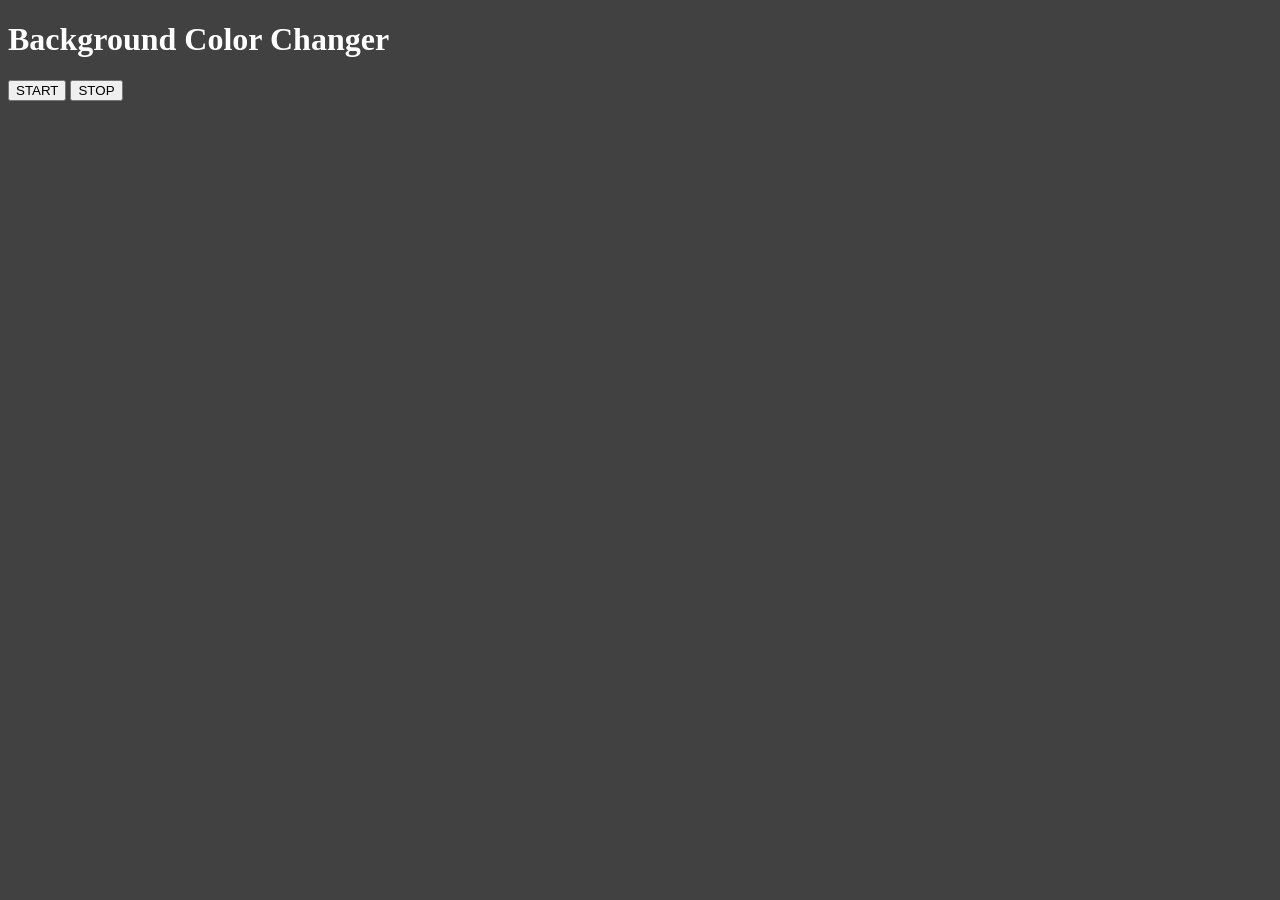
<file: JavaScript/Projects/Project5/index.html>
<!DOCTYPE html>
<html lang="en">
<head>
    <meta charset="UTF-8">
    <meta name="viewport" content="width=device-width, initial-scale=1.0">
    <title>BGC Color Changer</title>
</head>
<body style="background-color: #414141;">
    <h1 id="heading" style="color: white ;">Background Color Changer</h1>
    <button id="start">START</button>
    <button id="stop">STOP</button>
</body>
<script src="script.js"></script>
</html>
</file>
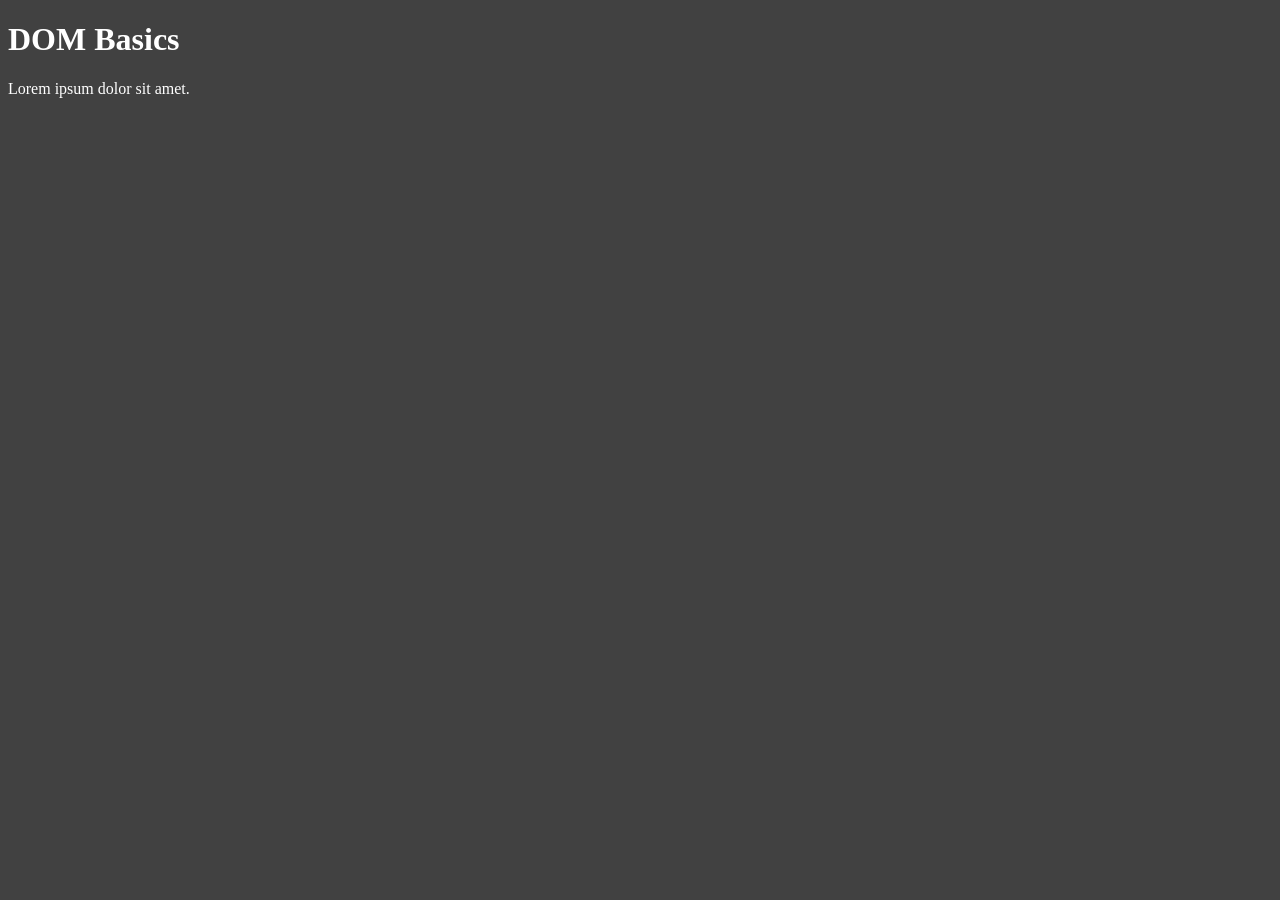
<file: JavaScript/DOM/introdcution.html>
<!-- DOM->Document Object Model. It basically give us the structure of the whole html page through a diagram. -->
<!DOCTYPE html>
<html lang="en">
<head>
    <style>
        #title{
            background-color: #414141;
            color: #fff;
        }
    </style>
    <meta charset="UTF-8">
    <title>DOM Introduction</title>
</head>
<body id="title" class="heading">
    <div class="bg-black">
        <h1 class="box">DOM Basics</h1>
        <p>Lorem ipsum dolor sit amet.</p>
    </div>
</body>
</html>

<!-- mainly we learn from inspect controls from websites about DOM so if need revision rewatch the videos -->
</file>
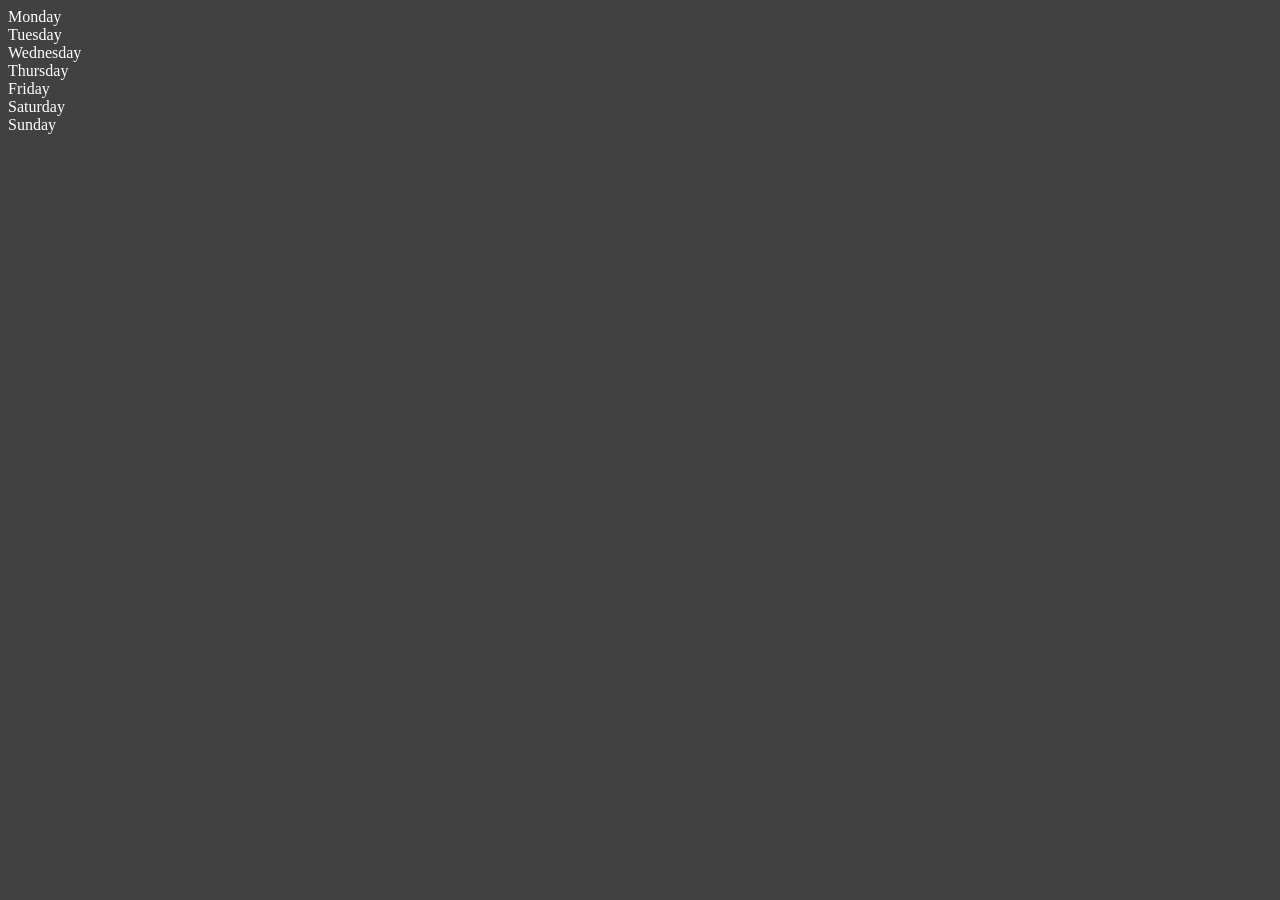
<file: JavaScript/DOM/relations.html>
<!DOCTYPE html>
<html lang="en">
<head>
    <meta charset="UTF-8">
    <meta name="viewport" content="width=device-width, initial-scale=1.0">
    <title>Relations</title>
</head>
<body style="background-color: #414141;
            color: white;">
    <div class="parent">
        <div class="day">Monday</div>
        <div class="day">Tuesday</div>
        <div class="day">Wednesday</div>
        <div class="day">Thursday</div>
        <div class="day">Friday</div>
        <div class="day">Saturday</div>
        <div class="day">Sunday</div>
    </div>
</body>
</html>

<!-- all DOM is read through chai aur code videos as it is mostly theory and and most of the code is done in inspect control -->
</file>
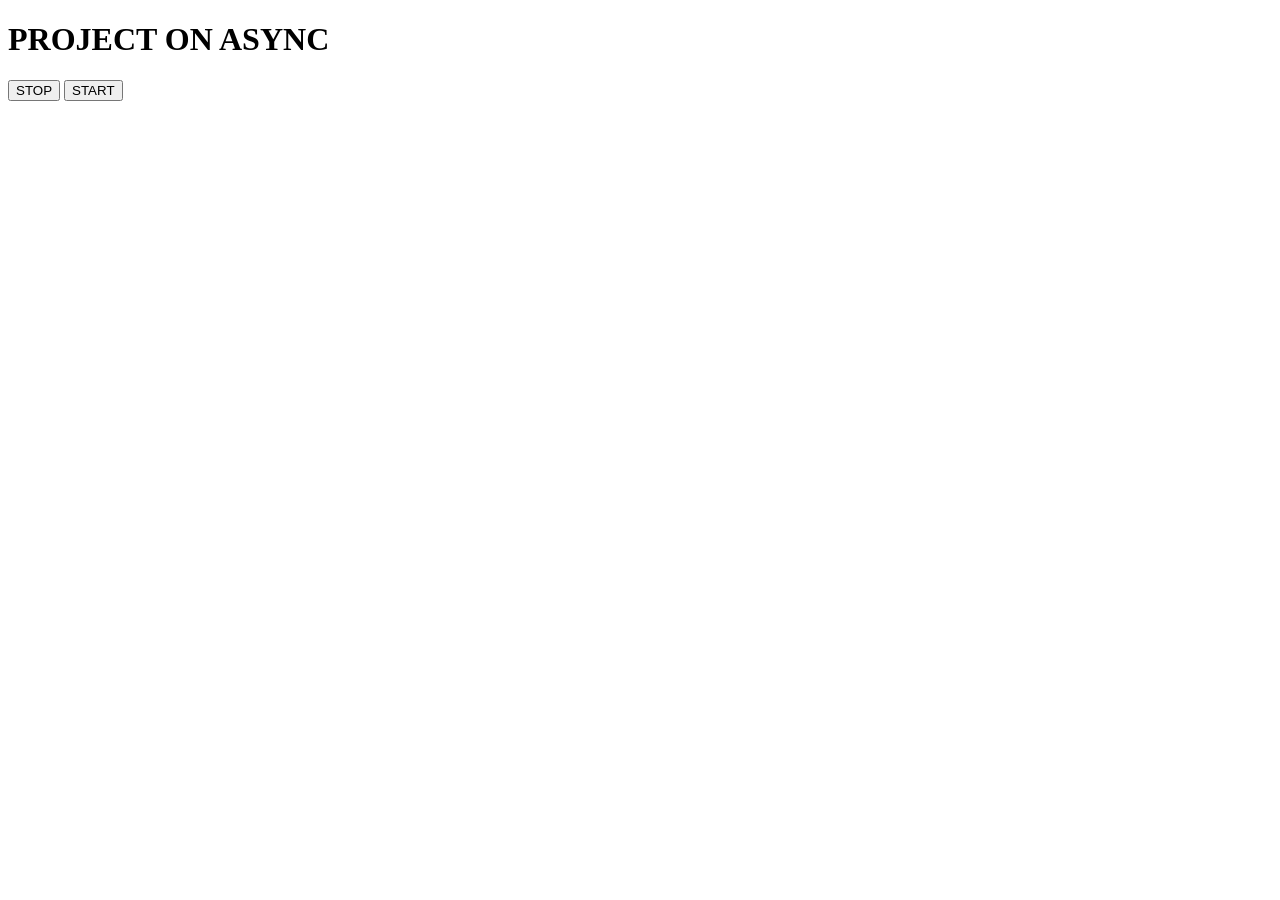
<file: JavaScript/Event/setinterval.html>
<!DOCTYPE html>
<html lang="en">
<head>
    <meta charset="UTF-8">
    <meta name="viewport" content="width=device-width, initial-scale=1.0">
    <title>Document</title>
</head>
<body>
    <h1>PROJECT ON ASYNC</h1>
    <button id="stop">STOP</button>
    <button id="start">START</button>
</body>
    

<script>
    // a little assignment is that whenever i press start the interval should start and whenever i press stop it should stop
    const Name = function(str){
        console.log(`${str}, Garvit`);
        
    }
    document.querySelector('#start')
    .addEventListener('click',function(){
    
     {interval = setInterval(Name,1000,"Hi")}globalThis 
    })
    document.querySelector('#stop')
    .addEventListener('click',function(){
        clearInterval(interval)
    })
    
    </script>
</html>
</file>
